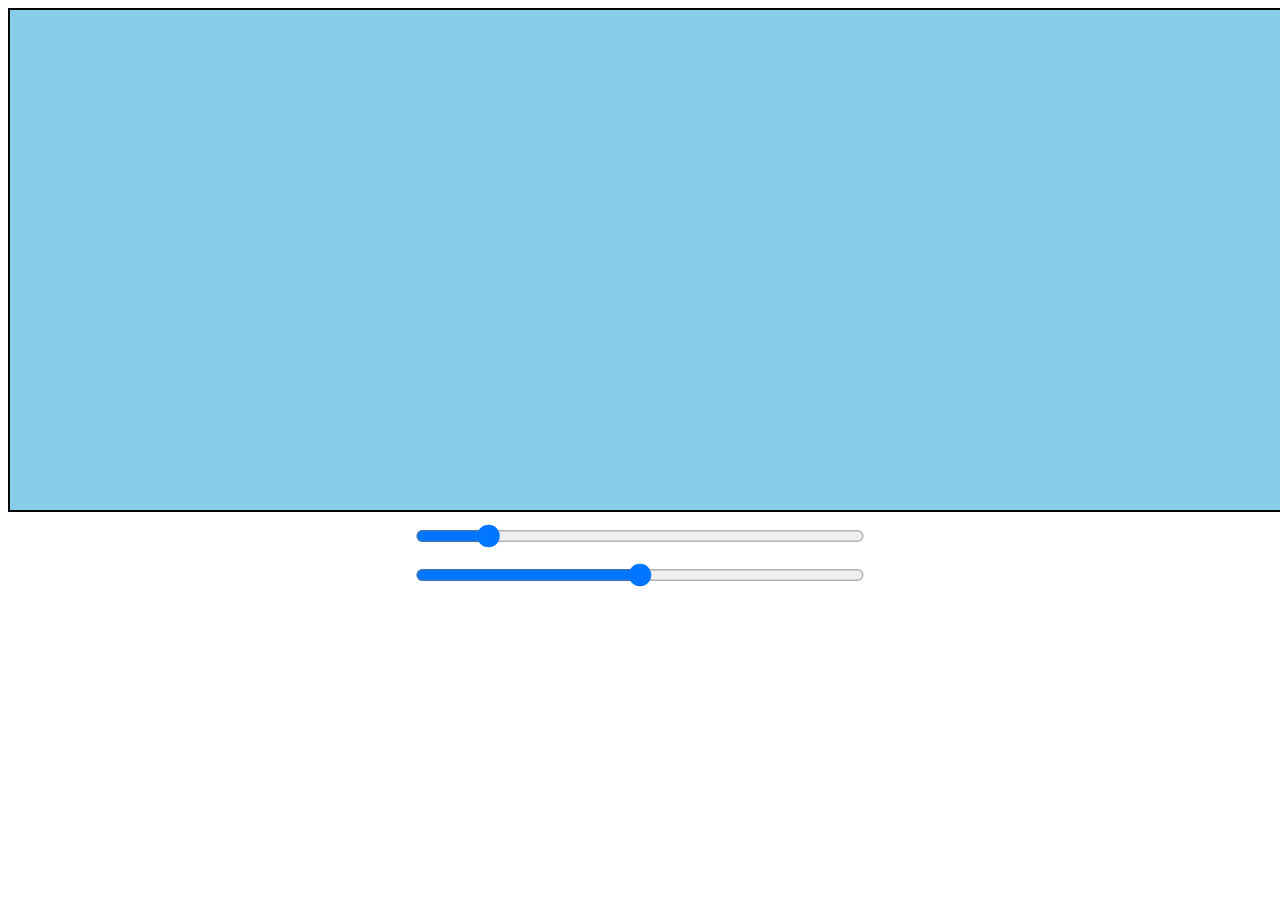
<file: index.html>
<!doctype html>
<html>

<head>
  <link rel="preconnect" href="https://fonts.googleapis.com">
  <link rel="preconnect" href="https://fonts.gstatic.com" crossorigin>
  <link href = 'style.css' rel = 'stylesheet'/>
  <link href="https://fonts.googleapis.com/css2?family=Yanone+Kaffeesatz:wght@200&display=swap" rel="stylesheet">
</head>

<body><canvas id='c' width='1500' height='500'> </canvas>
  <div class="slidecontainer">
    <input type="range" min="100" max="2900" value="500" class="slider" id="myRange">
    <div class="slidecontainer">
      <input type="range" min="100" max="900" value="500" class="slider" id="myYRange">
    </div>
</body> 
<script src='script.js'></script>

</html>
</file>
<file: style.css>
.slidercontainer {
    display: inline-flex;
    text-align: center;
}
canvas {
    border: 2px solid black;
    background-color: skyblue;
}
input {
    border-radius: 30px;
    width: 300px;
    height: 30px;
    transform: scale(1.5);
}
input:hover {
    width: 310px;
    height: 40px;
}
* {
    font-family: 'Yanone Kaffeesatz', sans-serif;
    text-align: center;
    font-size: 30px;
}
</file>
